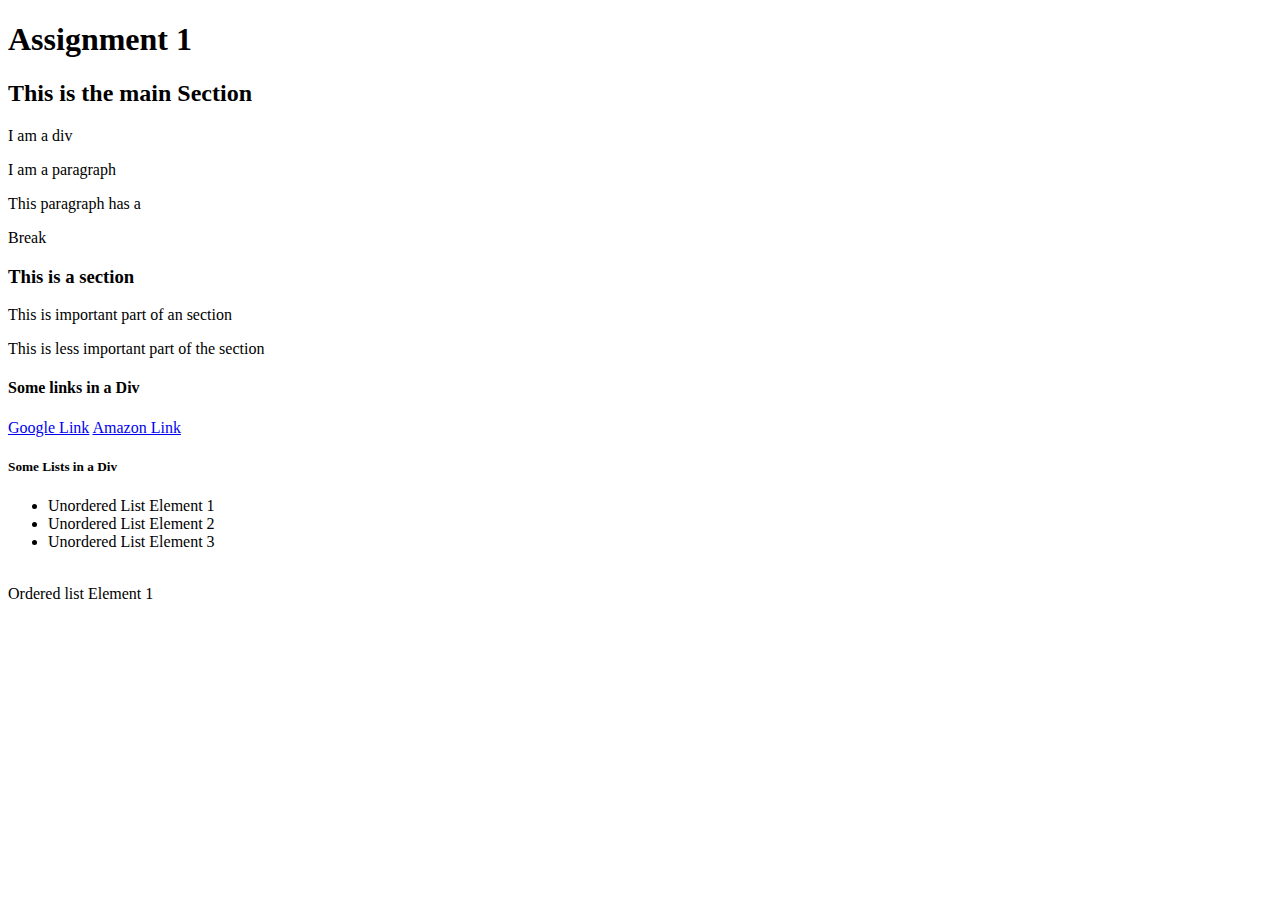
<file: lib2024/assg-1/index.html>
<!DOCTYPE html>
<html>
<head>
<!-- <<<<<<< HEAD -->
	<title>lib2024assg-1</title>
<!-- ======= -->
	<title>Test test 123</title>
<!-- >>>>>>> 1dfdd6e6c4866fcbf640e851bda7c15a99af73a3 -->
</head>
<body>
<header>
	<h1>Assignment 1</h1>
	<h2>This is the main Section</h2>
	I am a div



	<p>I am a paragraph</p>



	<p>This paragraph has a</p>Break

	<h3>This is a section</h3>
		<p>This is important part of an section</p>
		 <p>This is less important part of the section</p>
	<h4>Some links in a Div</h4>
		<a href="https://www.google.com/">Google Link</a>
	
		<a href="https://www.amazon.com/">Amazon Link</a>


	<h5>Some Lists in a Div</h5>
			<ul>
			 <li>Unordered List Element 1</li>
			 <li>Unordered List Element 2</li>
			 <li>Unordered List Element 3</li>
			</ul>
			 <br>
			 <li>Ordered list Element 1</li>


		






		




</header>
</body>
</html>
</file>
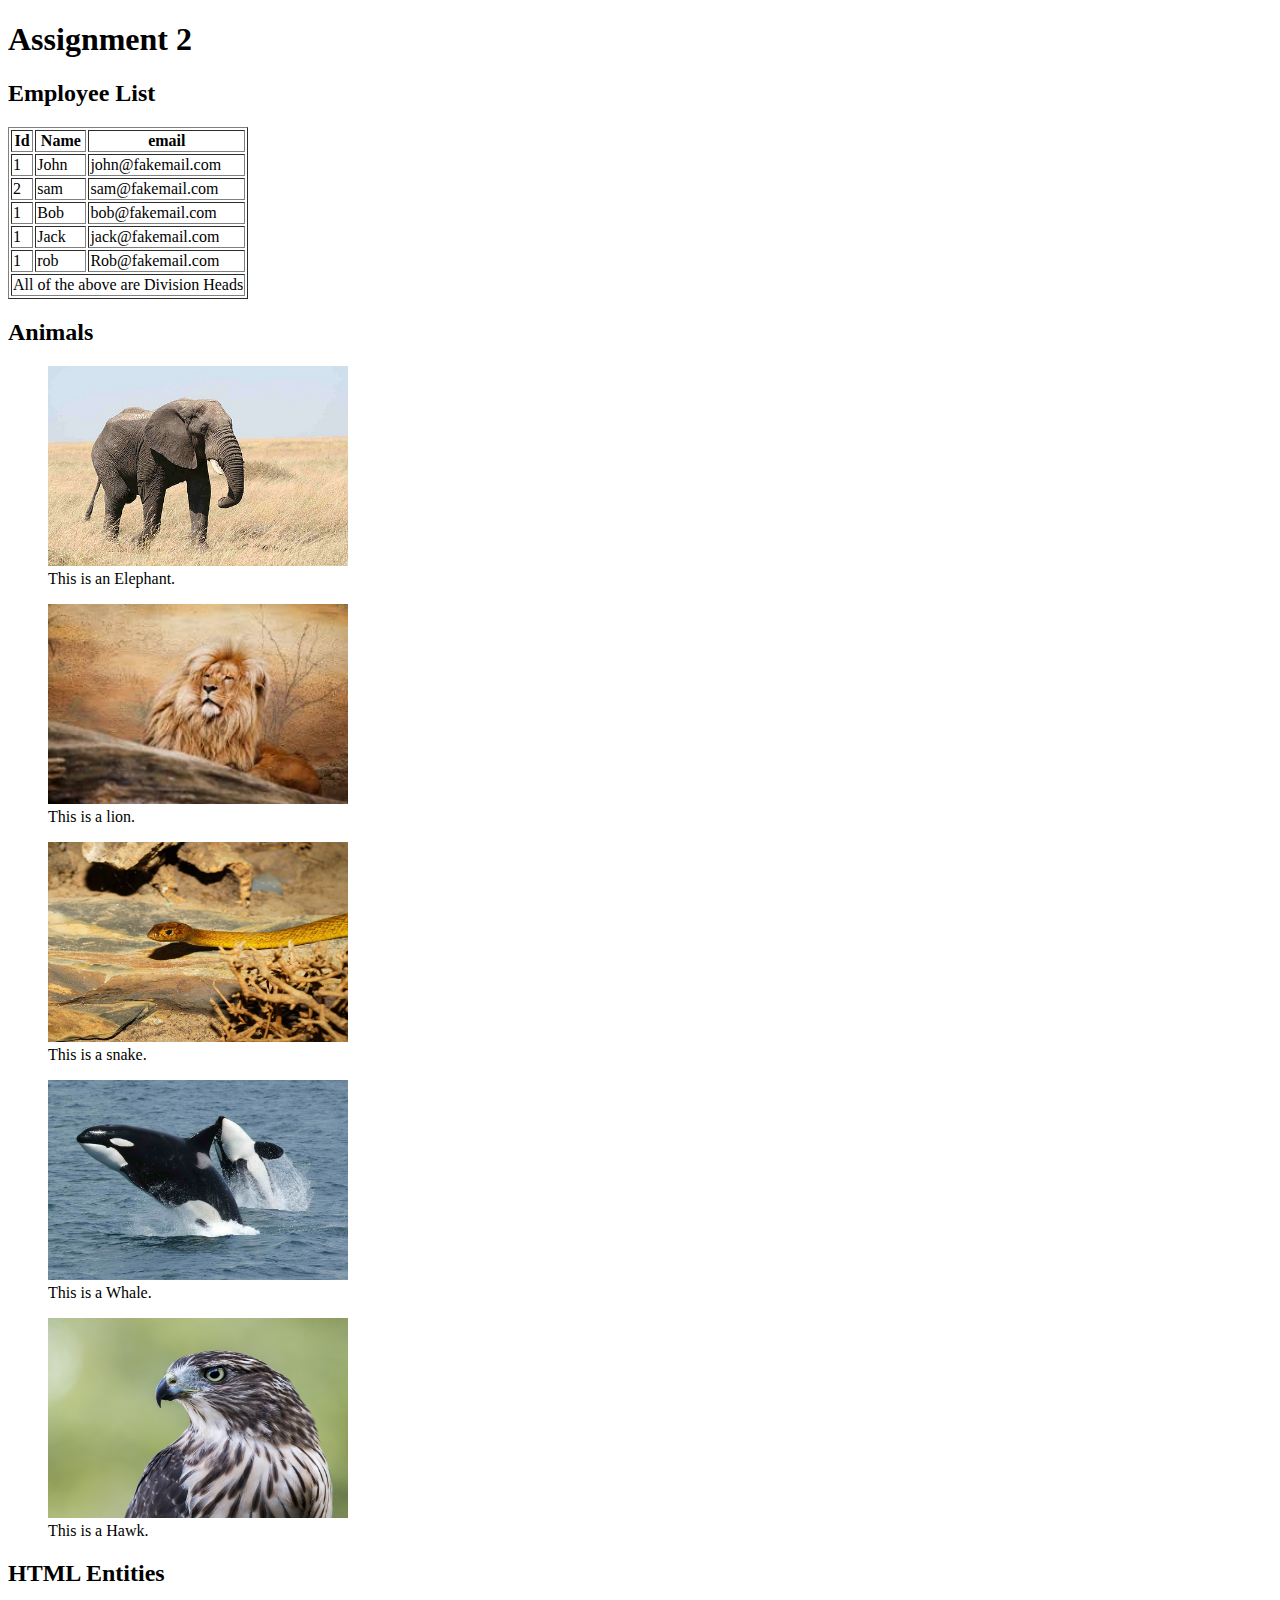
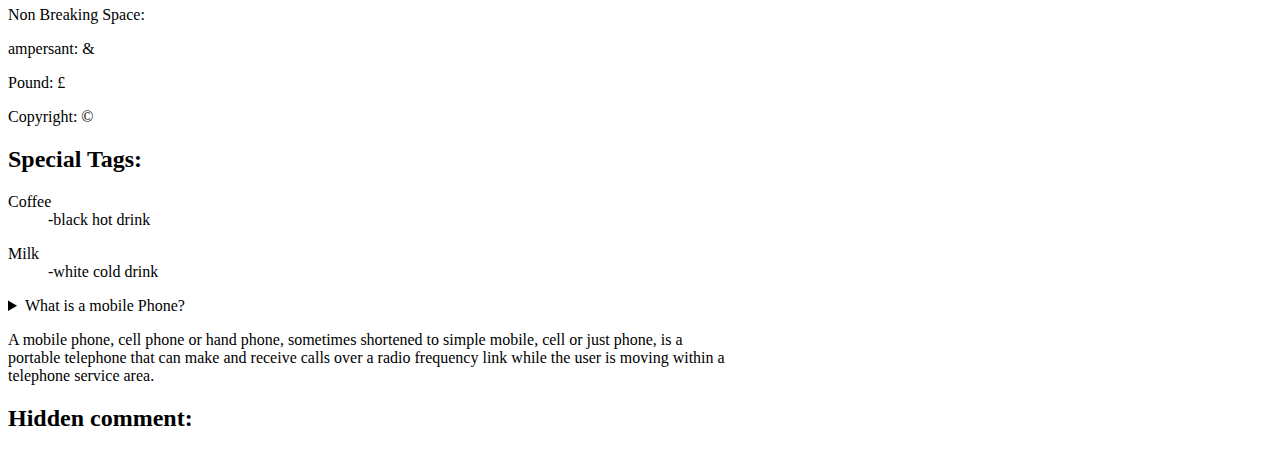
<file: lib2024/assg-2/index.html>
<!DOCTYPE html>
<html lang="en">
<head>
	<title>lib2024assg-2</title>
	<meta name="keywords" content="HTML, HTML5, Advanced HTML, New Tags, Special Tags">
</head>
<body>
<header id="header">
	<h1>Assignment 2</h1>
</header>
	<h2>Employee List</h2>
	<main id="main">
	<section id="main-section-1" class="main-section">
		<table border="1">
		<thead>	
			<tr>
				<th>Id</th>
				<th>Name</th>
				<th>email</th>
			</tr>
		</thead>
		<tbody>
			<tr>
				<td>1</td>
				<td>John</td>
				<td>john@fakemail.com</td>
			</tr>
			<tr>
				<td>2</td>
				<td>sam</td>
				<td>sam@fakemail.com</td>
			</tr>
			<tr>
				<td>1</td>
				<td>Bob</td>
				<td>bob@fakemail.com</td>
			</tr>
			<tr>
				<td>1</td>
				<td>Jack</td>
				<td>jack@fakemail.com</td>
			</tr>
			<tr>
				<td>1</td>
				<td>rob</td>
				<td>Rob@fakemail.com</td>
			</tr>		
		</tbody>
		<tfoot>
			<tr>
				<td colspan="3">All of the above are Division Heads</td>
			</tr>
			</tfoot>
		</table>
	</section>
	<h2>Animals</h2>
		<article>
			<figure>
				<img src="img/elephant.jpg" alt="elephant" width="300" height="200">
				<figcaption>This is an Elephant.</figcaption>
			</figure>
			<figure>
				<img src="img/lion.jpg" alt="lion" width="300" height="200">
				<figcaption>This is a lion.</figcaption>
			</figure>
			<figure>
				<img src="img/snake.jpg" alt="snake" width="300" height="200">
				<figcaption>This is a snake.</figcaption>
			</figure>
			<figure>
				<img src="img/whale.jpg" alt="whale" width="300" height="200">
				<figcaption>This is a Whale.</figcaption>
			</figure>
			<figure>
				<img src="img/hawk.jpg" alt="hawk" width="300" height="200">
				<figcaption>This is a Hawk.</figcaption>
			</figure>
		</article>
		<section>
			<h2>HTML Entities</h2>
			<article>
				<p>Non Breaking Space:</p>
				<p>ampersant: &#38;</p>
				<p>Pound: &#163;</p>
				<p>Copyright: &copy;</p>
			</article>
		</section>
		<section id="special-tags" class="main-section">	
			<h2>Special Tags:</h2>
				<dl>
					<dt>Coffee</dt>
					<dd>-black hot drink</dd>
				</dl>
				<dl>
					<dt>Milk</dt>
					<dd>-white cold drink</dd>
				</dl>
				<details>
				<summary>What is a mobile Phone?</summary>
			</details>
			<p>A mobile phone, cell phone or hand phone, sometimes shortened to simple mobile, cell or just phone, is a<br> portable telephone that can make and receive calls over a radio frequency link while the user is moving within a<br> telephone service area.</p>
		</section>	
		<h2>Hidden comment:</h2>
	</main>	
</body>
</html>
</file>
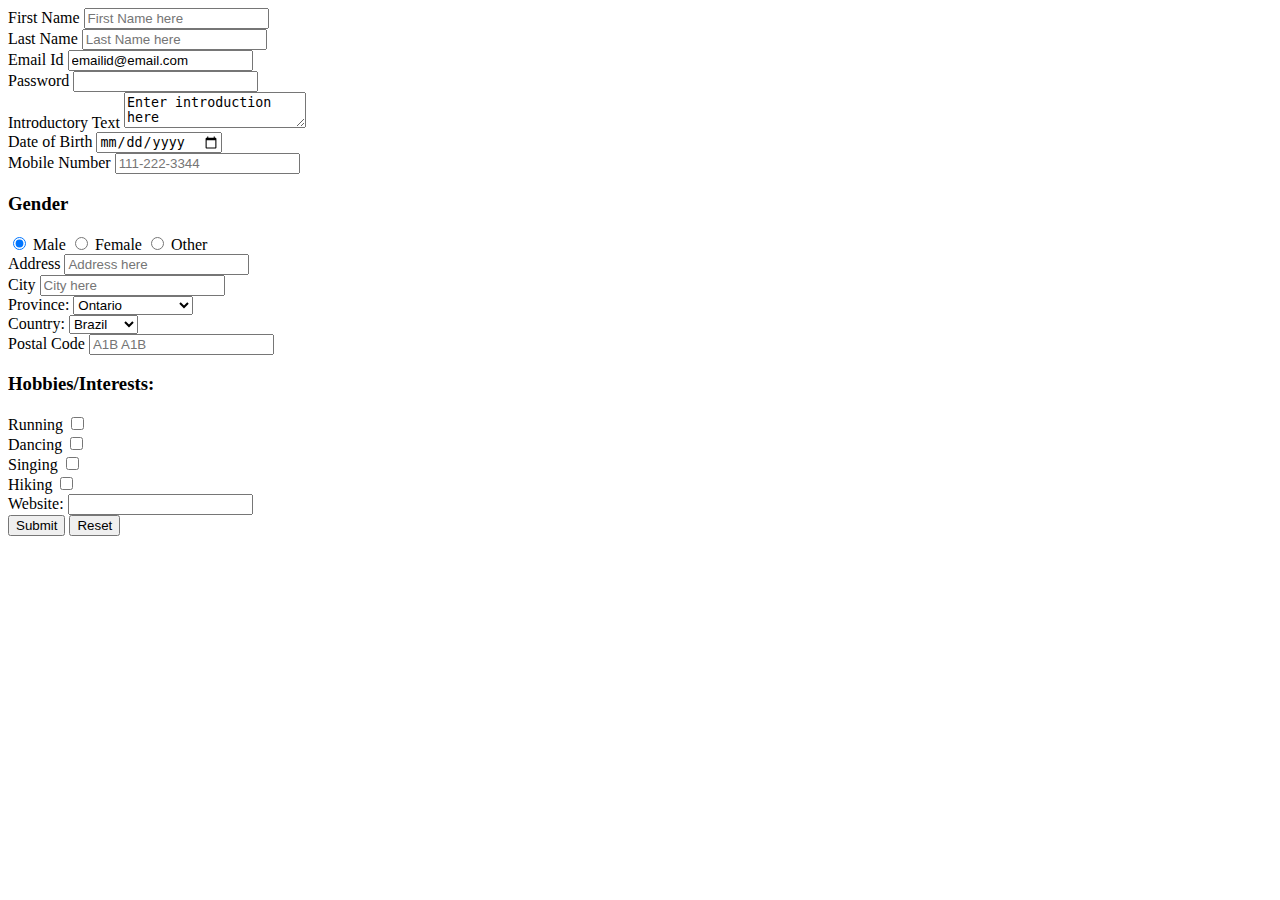
<file: lib2024/assg-3/index.html>
<!DOCTYPE html>
<html>
<head>
	<title>Assig3-HTML-Forms</title>
</head>
<body>
	<div id="wrapper" class="wrapper">
		<section id="assig3-HTML-forms" class="main-section">
			<form action="assig3.php" method="get">
				<div id="fn-container" class="form-elm">
					<label for="firstname">First Name</label>
					<input type="text" name="firstname" id="firstname" placeholder="First Name here">
					<div id=ln-container class="form-elm">
					<label for="lastname">Last Name</label>
					<input type="text" name="lastname" id="lastname" placeholder="Last Name here">
				</div>
				<div id="email-container" class="form-elm">
					<label for="email">Email Id</label>
					<input type="email" name="email id" id="email" Value="emailid@email.com" placeholder="emailid@email.com">
				</div>
				<div id="password-container" class="form-elm">
					<label for="password">Password</label>
					<input type="password" name="pass" id="password" required>
				</div>

				<div id="introductory-container" class="form-elm">
					<label for="introductory">Introductory Text </label>
					<textarea name="introductory" id="introductory" placeholder="Enter introduction here">Enter introduction here
					</textarea><br></div>
				<div>
				<label for="dte">Date of Birth</label>
					<input type="date" name="dte" id="dte"><br>	
				<label for="mobile-number">Mobile Number</label>
				<input type="text" name="mobile-number" id="mobile-number" placeholder="111-222-3344"><br>
				</div>
				<div id="radio-container" class="form-elm">
					<h3>Gender</h3>
					<label for="gender">
						<input type="radio" name="form-elm" id="gender" value="male" checked>
						Male
					</label>
					<label for="gender">
						<input type="radio" name="form-elm" id="gender" value="female">
						Female
					</label>

					<label for="gender">
					<input type="radio" name="form-elm" id="gender" value="other">
						Other
					</label>
				</div>
				<div id="address-container" class="form-elm">
					<label for="address">Address</label>
					<input type="text" name="address" id="address" placeholder="Address here">
				</div>
				<div id="city-container" class="form-elm">
					<label for="city">City</label>
					<input type="text" name="city" id="city" placeholder="City here">
				</div>
				<div id="province-container" class="form-elm">
					<label for="province">Province:</label>
					<select name="province" id="province">
						<option value="ontario">Ontario</option>
						<option value="quebec">Quebec</option>
						<option value="britishcolumbia">British Columbia</option>
						<option value="novascocia">Nova Scocia</option>
					</select>
				</div>
				<div id="country-container" class="form-elm">
					<label for="country">Country:</label>
					<select name="country" id="country">
						<option value="canada">Canada</option>
						<option value="usa">USA</option>
						<option value="france">France</option>
						<option value="brazil" selected>Brazil</option>
					</select>
				</div>
				<div id="postalcode-container" class="form-elm">
					<label for="postalcode">Postal Code</label>
					<input type="text" name="postalcode" id="postalcode" placeholder="A1B A1B">
				</div>
				<div id="hobbies-container" class="form-elm">
					<h3>Hobbies/Interests:</h3>
					<label for="running">Running</label>
					<input type="checkbox" name="hobbies" id="running" value="running"><br>

					<label for="dancing">Dancing</label>
					<input type="checkbox" name="hobbies" id="dancing" value="dancing"> <br>

					<label for="singing">Singing</label>
					<input type="checkbox" name="hobbies" id="singing" value="singing"> <br>

					<label for="hiking">Hiking</label>
					<input type="checkbox" name="hobbies" id="hiking" value="hiking"> <br>
				</div>
				<div id="st-container" class="form-elm">
					<label for="ur">Website:</label>	
					<input type="url" name="ur" id="ur" ><br>
				</div>
					<button type="submit">Submit</button>
					<button type="reset">Reset</button>
			</form>
		</section>
</body>
</html>
</file>
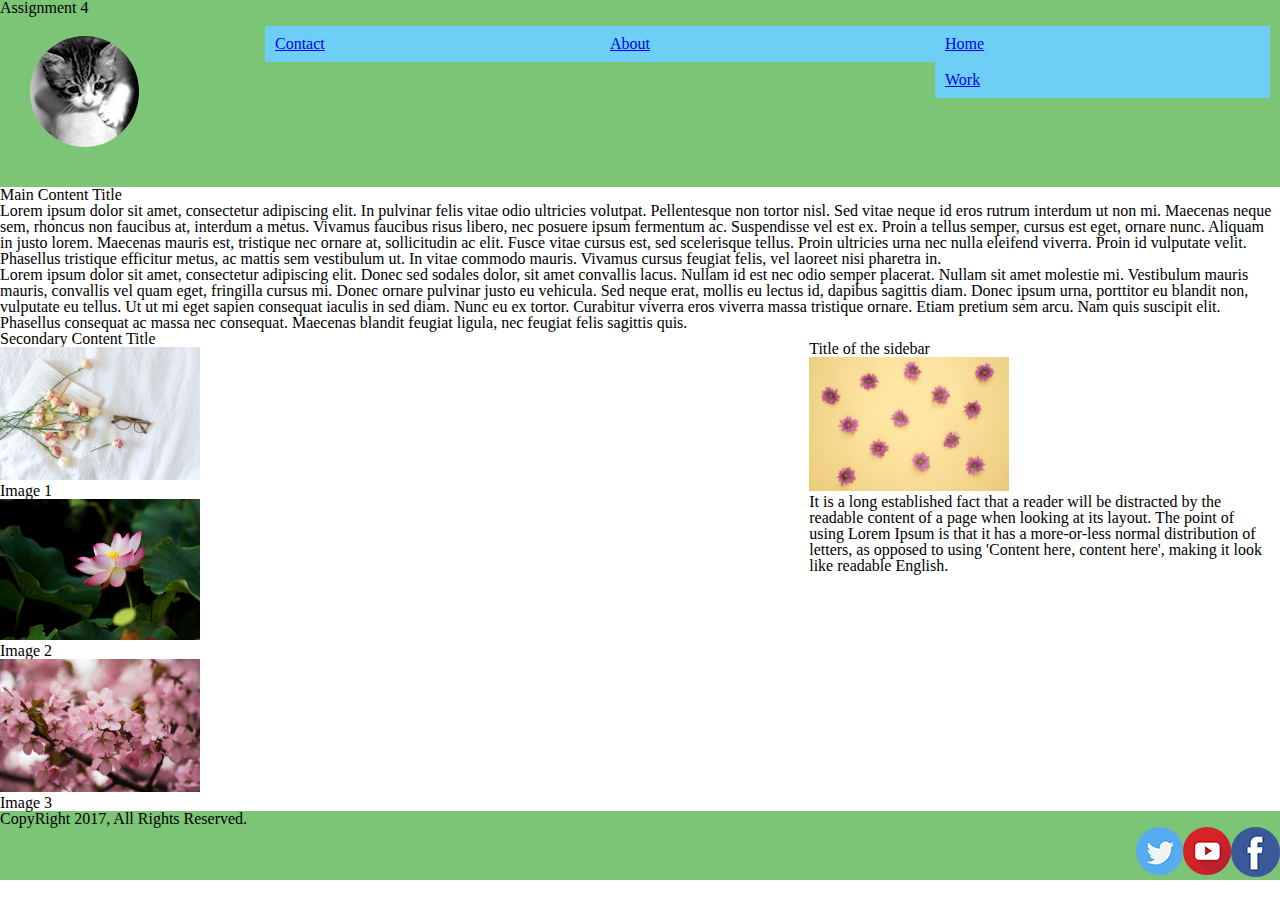
<file: lib2024/assg-4-files/index.html>
<!DOCTYPE html>
<html>
<head>
	<title>Assign-4</title>
	<link rel="stylesheet" type="text/css" href="css/style.css">
</head>
<body>
	<header class="site-header" id="site-header">
		<h1>Assignment 4</h1>
	<div class="logo">
		<img src="img/logo.png" alt="logo">
	</div>
	<div>
		<nav class="main-nav-container desktop-nav">
			<ul class="main-nav clearfix">
				<li>
					<a href="home.html">Home</a>
				</li>
				<li>
					<a href="about.html">About</a>
				</li>
				<li>
					<a href="contact.html">Contact</a>
				</li>
				<li>
					<a href="work.html">Work</a>
				</li>
			</ul>
		</nav>	
	</div>
</header>
<main class="main clearfix" id="main">
	<div class="container">
	<section class="main-section">
	<h2>Main Content Title</h2>
		<p>Lorem ipsum dolor sit amet, consectetur adipiscing elit. In pulvinar felis vitae odio ultricies volutpat. Pellentesque non tortor nisl. Sed vitae neque id eros rutrum interdum ut non mi. Maecenas neque sem, rhoncus non faucibus at, interdum a metus. Vivamus faucibus risus libero, nec posuere ipsum fermentum ac. Suspendisse vel est ex. Proin a tellus semper, cursus est eget, ornare nunc. Aliquam in justo lorem. Maecenas mauris est, tristique nec ornare at, sollicitudin ac elit. Fusce vitae cursus est, sed scelerisque tellus. Proin ultricies urna nec nulla eleifend viverra. Proin id vulputate velit. Phasellus tristique efficitur metus, ac mattis sem vestibulum ut. In vitae commodo mauris. Vivamus cursus feugiat felis, vel laoreet nisi pharetra in.<br>

		Lorem ipsum dolor sit amet, consectetur adipiscing elit. Donec sed sodales dolor, sit amet convallis lacus. Nullam id est nec odio semper placerat. Nullam sit amet molestie mi. Vestibulum mauris mauris, convallis vel quam eget, fringilla cursus mi. Donec ornare pulvinar justo eu vehicula. Sed neque erat, mollis eu lectus id, dapibus sagittis diam. Donec ipsum urna, porttitor eu blandit non, vulputate eu tellus. Ut ut mi eget sapien consequat iaculis in sed diam. Nunc eu ex tortor. Curabitur viverra eros viverra massa tristique ornare. Etiam pretium sem arcu. Nam quis suscipit elit. Phasellus consequat ac massa nec consequat. Maecenas blandit feugiat ligula, nec feugiat felis sagittis quis.</p>
	</section>
		<aside class="aside" id="aside-img">
			<h3>Title of the sidebar</h3>
			<img src="img/img4.png">
			<p>It is a long established fact that a reader will be distracted by the readable content of a page when looking at its layout. The point of using Lorem Ipsum is that it has a more-or-less normal distribution of letters, as opposed to using 'Content here, content here', making it look like readable English.</p>
		</aside>	
		<article class="row">
		<h3>Secondary Content Title</h3>
			<figure>
				<img src="img/img1.png">
				<figcaption>Image 1</figcaption>
			</figure>
			<figure>
				<img src="img/img2.png">
				<figcaption>Image 2</figcaption>
			</figure>	
			<figure>
				<img src="img/img3.png">
				<figcaption>Image 3</figcaption>
			</figure>	
		</article>		
	</div>
</main>
<footer>
	<div class="container"></div>
	<p>CopyRight 2017, All Rights Reserved.</p>
	<nav class="footer-nav">
			<ul class="main-nav clearfix">
				<li>
					<a href="www.facebook.com" >
						<img src="img/facebook.png" alt="facebook">
					</a>

				</li>
				<li>
					<a href="www.youtube.com" >
						<img src="img/youtube.png" alt="youtube">
					</a>

				</li>
				<li>
					<a href="www.twitter.com" >
						<img src="img/twitter.png" alt="twitter">
					</a>
				</li>
			</ul>
		</nav>
</footer>
</body>
</html>
</file>
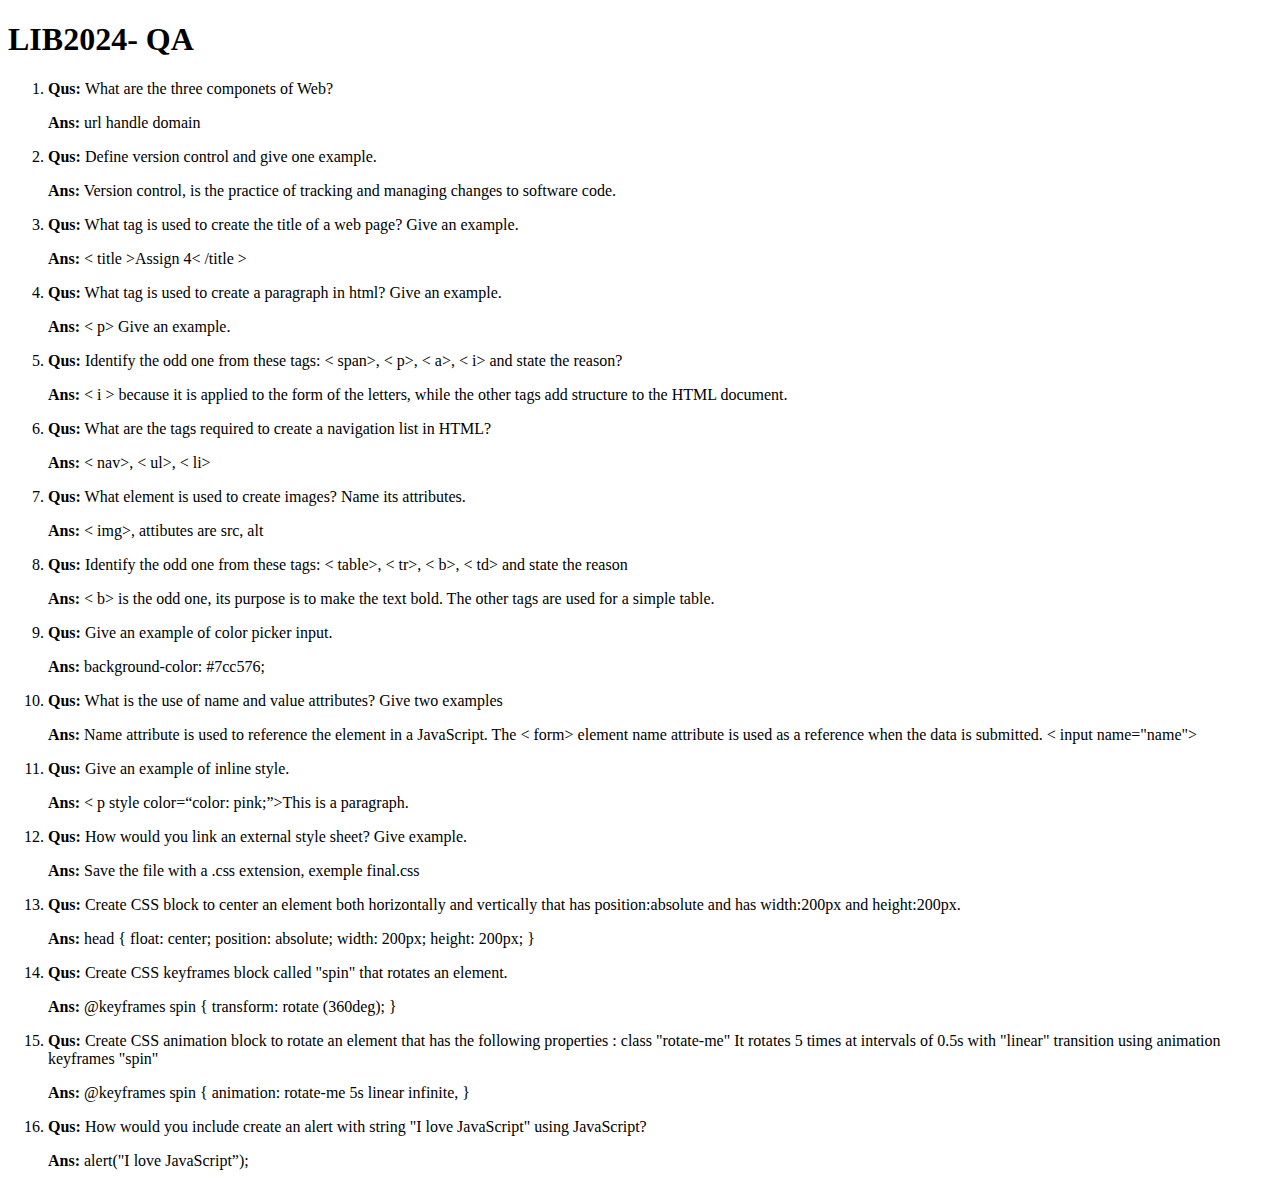
<file: lib2024/qa-starter/index.html>
<!DOCTYPE html>
<html >
<head>
	<meta charset="utf-8">
	<title>Suzelaine - LIB2024 - QA</title>
</head>
<body>
	<h1>LIB2024- QA</h1>
	<!-- Qus/Ans list begins -->
	<ol>
		<!-- Qus 1 -->
		<li>
			<p>
				<strong>Qus: </strong>
				What are the three componets of Web?
			</p>
			<p>
				<strong>Ans: </strong>
				url handle domain
		</p></li>
		<!-- Qus 2 -->
		<li>
			<p>
				<strong>Qus:</strong>
				Define version control and give one example.
			</p>
			<p>
				<strong>Ans:</strong>
				Version control, is the practice of tracking and managing changes to software code.
			</p>
		</li>
		<li>
			<p>
				<strong>Qus:</strong>
				What tag is used to create the title of a web page? Give an example.
			</p>
			<p>
				<strong>Ans:</strong>
				< title >Assign 4< /title >
			</p>
		</li>
		<li>
			<p>
				<strong>Qus:</strong>
				What tag is used to create a paragraph in html? Give an example.
			</p>
			<p>
				<strong>Ans:</strong>
				< p> Give an example. </ p>
			</p>
		</li>
		<li>
			<p>
				<strong>Qus:</strong>
				Identify the odd one from these tags: < span>, < p>, < a>, < i>  and state the reason?
			</p>
			<p>
				<strong>Ans:</strong>
				<  i  > because it is applied to the form of the letters, while the other tags add structure to the HTML document.
			</p>
		</li>
		<li>
			<p>
				<strong>Qus:</strong>
				What are the tags required to create a navigation list in HTML? 
			</p>
			<p>
				<strong>Ans:</strong>
				< nav>, < ul>, < li>
			</p>
		</li>
		<li>
			<p>
				<strong>Qus:</strong>
				What element is used to create images? Name its attributes.  
			</p>
			<p>
				<strong>Ans:</strong>
				< img>, attibutes  are src, alt
			</p>
		</li>
		<li>
			<p>
				<strong>Qus:</strong>
				Identify the odd one from these tags: < table>, < tr>, < b>, < td>  and state the reason  
			</p>
			<p>
				<strong>Ans:</strong>
				< b> is the odd one, its purpose is to make the text bold. The other tags are used for a simple table. 
			</p>
		</li>
		<li>
			<p>
				<strong>Qus:</strong>
				Give an example of color picker input. 
			</p>
			<p>
				<strong>Ans:</strong>
				background-color: #7cc576;
			</p>
		</li>
		<li>
			<p>
				<strong>Qus:</strong>
				What is the use of name and value attributes? Give two examples 
			</p>
			<p>
				<strong>Ans:</strong>
				Name attribute is used to reference the element in a JavaScript. The < form> element name attribute is used as a reference when the data is submitted.
				< input name="name">
			</p>
		</li>
		<li>
			<p>
				<strong>Qus:</strong>
				Give an example of inline style. 
			</p>
			<p>
				<strong>Ans:</strong>
				< p style color=“color: pink;”>This is a paragraph.</ p>
			</p>
		</li>
		<li>
			<p>
				<strong>Qus:</strong>
				How would you link an external style sheet? Give example. 
			</p>
			<p>
				<strong>Ans:</strong>
				Save the file with a .css extension, exemple final.css
			</p>
		</li>
		<li>
			<p>
				<strong>Qus:</strong>
				Create CSS block to center an element both horizontally and vertically that has position:absolute and has width:200px and height:200px. 
			</p>
			<p>
				<strong>Ans:</strong>
				head {
						float: center;
  						position: absolute;
 						width: 200px;
  						height: 200px;
					 }

			</p>
		</li>
		<li>
			<p>
				<strong>Qus:</strong>
				Create CSS keyframes block called "spin" that rotates an element. 
			</p>
			<p>
				<strong>Ans:</strong>
				@keyframes spin { transform: rotate (360deg); 
										}

			</p>
		</li>
		<li>
			<p>
				<strong>Qus:</strong>
				Create CSS animation block to rotate an element that has the following properties :

class "rotate-me"
It rotates 5 times at intervals of 0.5s with "linear" transition using animation keyframes "spin"

			</p>
			<p>
				<strong>Ans:</strong>
				@keyframes spin {
						animation:
						rotate-me 5s linear infinite,
								
								}
			</p>
		</li>
		<li>
			<p>
				<strong>Qus:</strong>
				How would you include create an alert with string "I love JavaScript" using JavaScript?
			</p>
			<p>
				<strong>Ans:</strong>
				alert("I love JavaScript”);
			</p>
		</li>
  </ol>
</body>
</html>
</file>
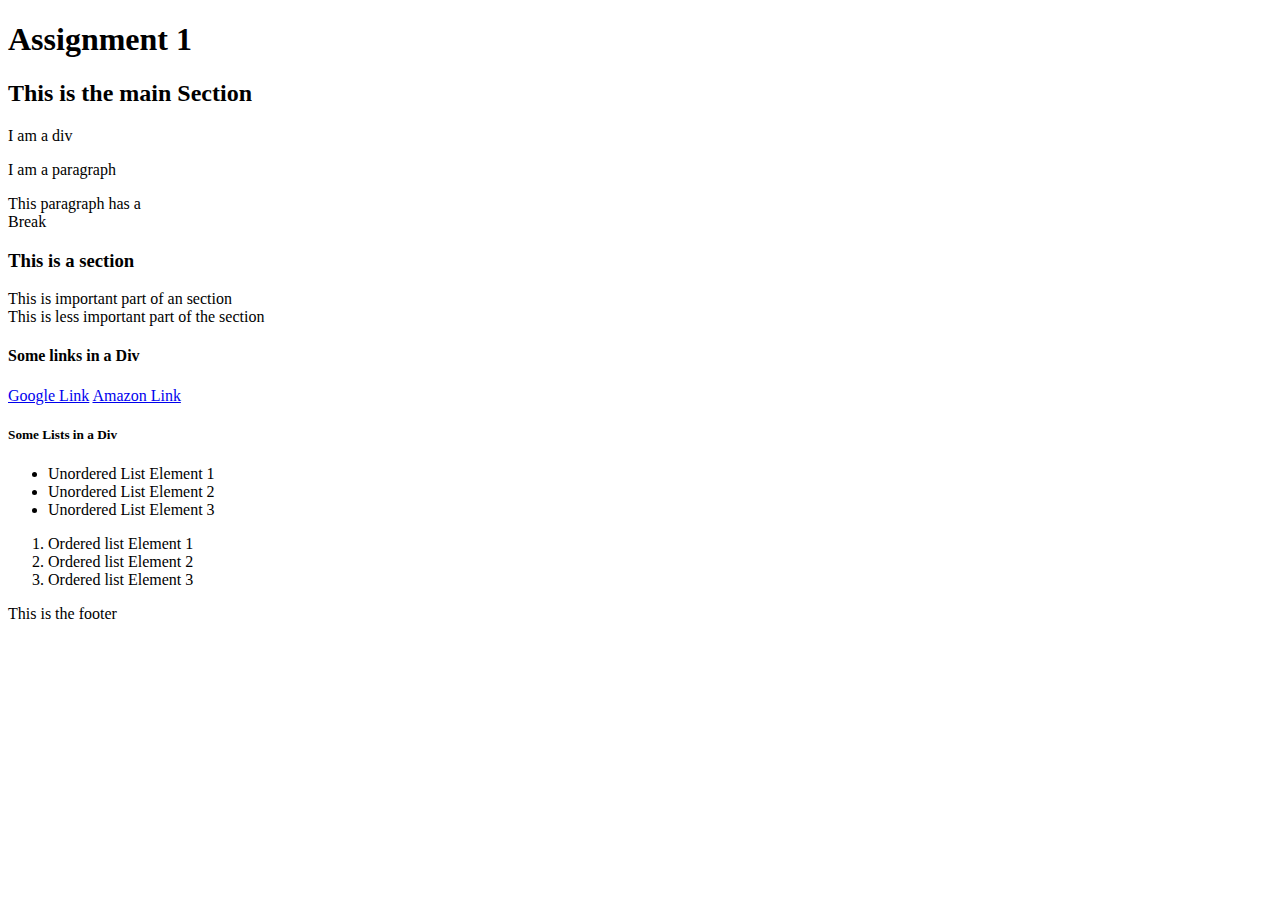
<file: lib2024/assg-1/assg-1/index.html>
<!DOCTYPE html>
<html lang="en">
<head>
	<title>lib2024assg-1</title>
</head>
<body>
<header>
	<h1>Assignment 1</h1>
	<h2>This is the main Section</h2>
	I am a div
		<p>I am a paragraph</p>
		<p>This paragraph has a<br>Break</p>
	<h3>This is a section</h3>
		<p>This is important part of an section<br>
		   This is less important part of the section</p>
	<h4>Some links in a Div</h4>
		<a href="https://www.google.com/">Google Link</a>
		<a href="https://www.amazon.com/">Amazon Link</a>
	<h5>Some Lists in a Div</h5>
			<ul>
				 <li>Unordered List Element 1</li>
				 <li>Unordered List Element 2</li>
				 <li>Unordered List Element 3</li>
			</ul>
			<ol>
				<li>Ordered list Element 1</li>
				<li>Ordered list Element 2</li>
				<li>Ordered list Element 3</li>
			</ol>
</header>			
	<footer>
		<p>This is the footer</p>
	</footer>
</body>
</html>
</file>
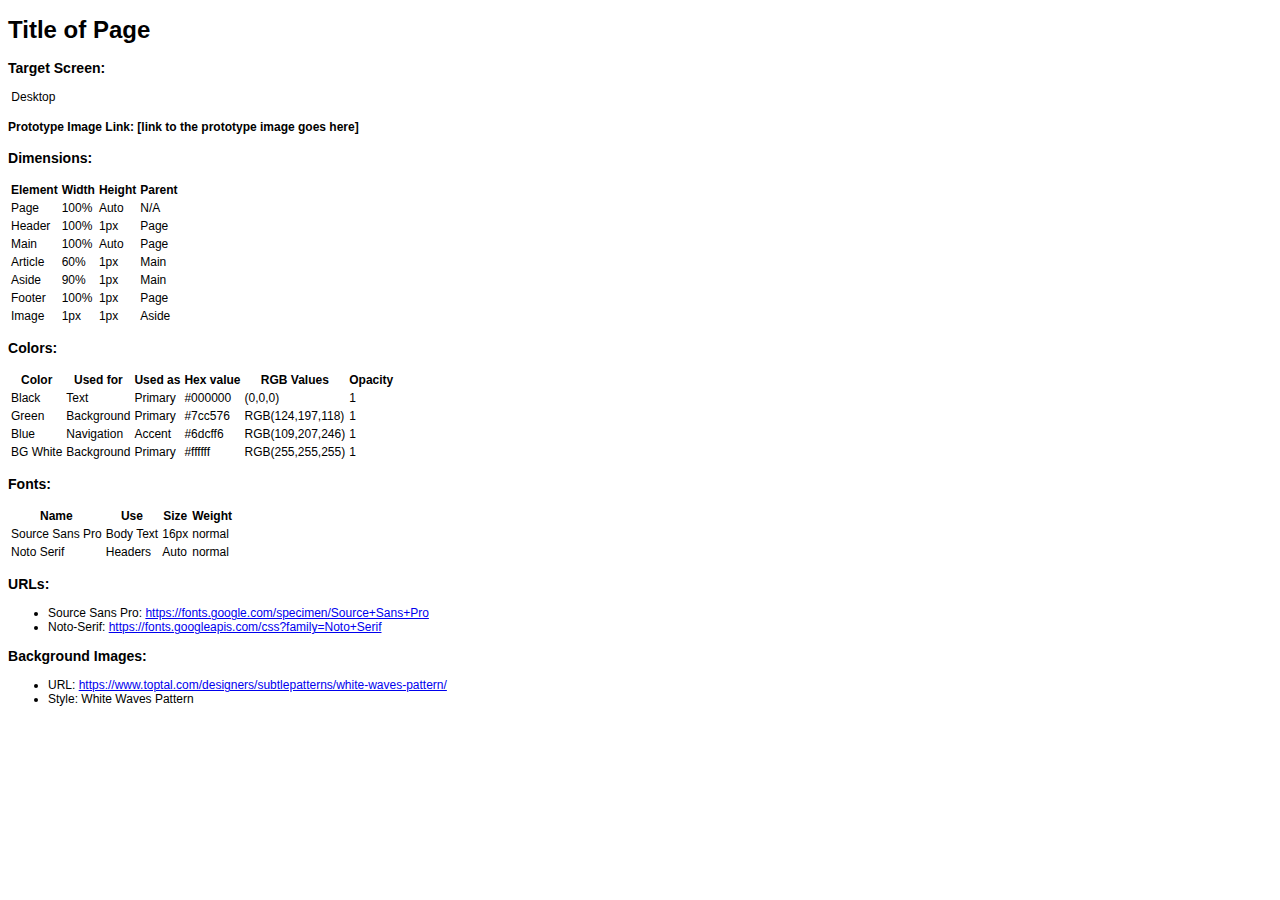
<file: lib2024/assg-4-files/sss.html>
<!DOCTYPE html>
<html>
<head>
</head>
<body style="font-family: verdana, sans-serif;font-size: 12px;">
<header>
<h1>Title of Page</h1>
</header><main>
<h3>Target Screen:</h3>
<p>&nbsp;Desktop</p>
<h4>Prototype Image Link: [link to the prototype image goes here]</h4>
<section>
<h3>Dimensions:</h3>
<table>
<thead>
<tr>
<th>Element</th>
<th>Width</th>
<th>Height</th>
<th>Parent</th>
</tr>
</thead>
<tbody>
<tr>
<td>Page</td>
<td>100%</td>
<td>Auto</td>
<td>N/A</td>
</tr>
<tr>
<td>Header</td>
<td>100%</td>
<td>1px</td>
<td>Page</td>
</tr>
<tr>
<td>Main</td>
<td>100%</td>
<td>Auto</td>
<td>Page</td>
</tr>
<tr>
<td>Article</td>
<td>60%</td>
<td>1px</td>
<td>Main</td>
</tr>
<tr>
<td>Aside</td>
<td>90%</td>
<td>1px</td>
<td>Main</td>
</tr>
<tr>
<td>Footer</td>
<td>100%</td>
<td>1px</td>
<td>Page</td>
</tr>
<tr>
<td>Image</td>
<td>1px</td>
<td>1px</td>
<td>Aside</td>
</tr>
</tbody>
</table>
</section>
<section>
<h3>Colors:</h3>
<table>
<thead>
<tr>
<th>Color</th>
<th>Used for</th>
<th>Used as</th>
<th>Hex value</th>
<th>RGB Values</th>
<th>Opacity</th>
</tr>
</thead>
<tbody>
<tr>
<td>Black</td>
<td>Text</td>
<td>Primary</td>
<td>#000000</td>
<td>(0,0,0)</td>
<td>1</td>
</tr>
<tr>
<td>Green</td>
<td>Background</td>
<td>Primary</td>
<td>#7cc576</td>
<td>RGB(124,197,118)</td>
<td>1</td>
</tr>
<tr>
<td>Blue</td>
<td>Navigation</td>
<td>Accent</td>
<td>#6dcff6</td>
<td>RGB(109,207,246)</td>
<td>1</td>
</tr>
<tr>
<td>BG White</td>
<td>Background</td>
<td>Primary</td>
<td>#ffffff</td>
<td>RGB(255,255,255)</td>
<td>1</td>
</tr>
</tbody>
</table>
</section>
<section>
<h3>Fonts:</h3>
<table>
<thead>
<tr>
<th>Name</th>
<th>Use</th>
<th>Size</th>
<th>Weight</th>
</tr>
</thead>
<tbody>
<tr>
<td>Source Sans Pro</td>
<td>Body Text</td>
<td>16px</td>
<td>normal</td>
</tr>
<tr>
<td>Noto Serif</td>
<td>Headers</td>
<td>Auto</td>
<td>normal</td>
</tr>
</tbody>
</table>
</section>
<section>
<h3>URLs:</h3>
<nav>
<ul>
<li>Source Sans Pro:&nbsp;<a href="https://fonts.google.com/specimen/Source+Sans+Pro" title="Source-sans-pro" target="blank">https://fonts.google.com/specimen/Source+Sans+Pro</a></li>
<li>Noto-Serif:&nbsp;<a href="https://fonts.googleapis.com/css?family=Noto+Serif" title="Noto-Serif" target="blank">https://fonts.googleapis.com/css?family=Noto+Serif</a></li>
</ul>
</nav></section>
<section>
<h3>Background Images:</h3>
<ul>
<li>URL:&nbsp;<a href="https://toptal.com/designers/subtlepatterns/white-waves-pattern/" title="white-waves-pattern" target="blank">https://www.toptal.com/designers/subtlepatterns/white-waves-pattern/</a></li>
<li>Style: White Waves Pattern</li>
</ul>
</section>
</main>
</body>
</html>
</file>
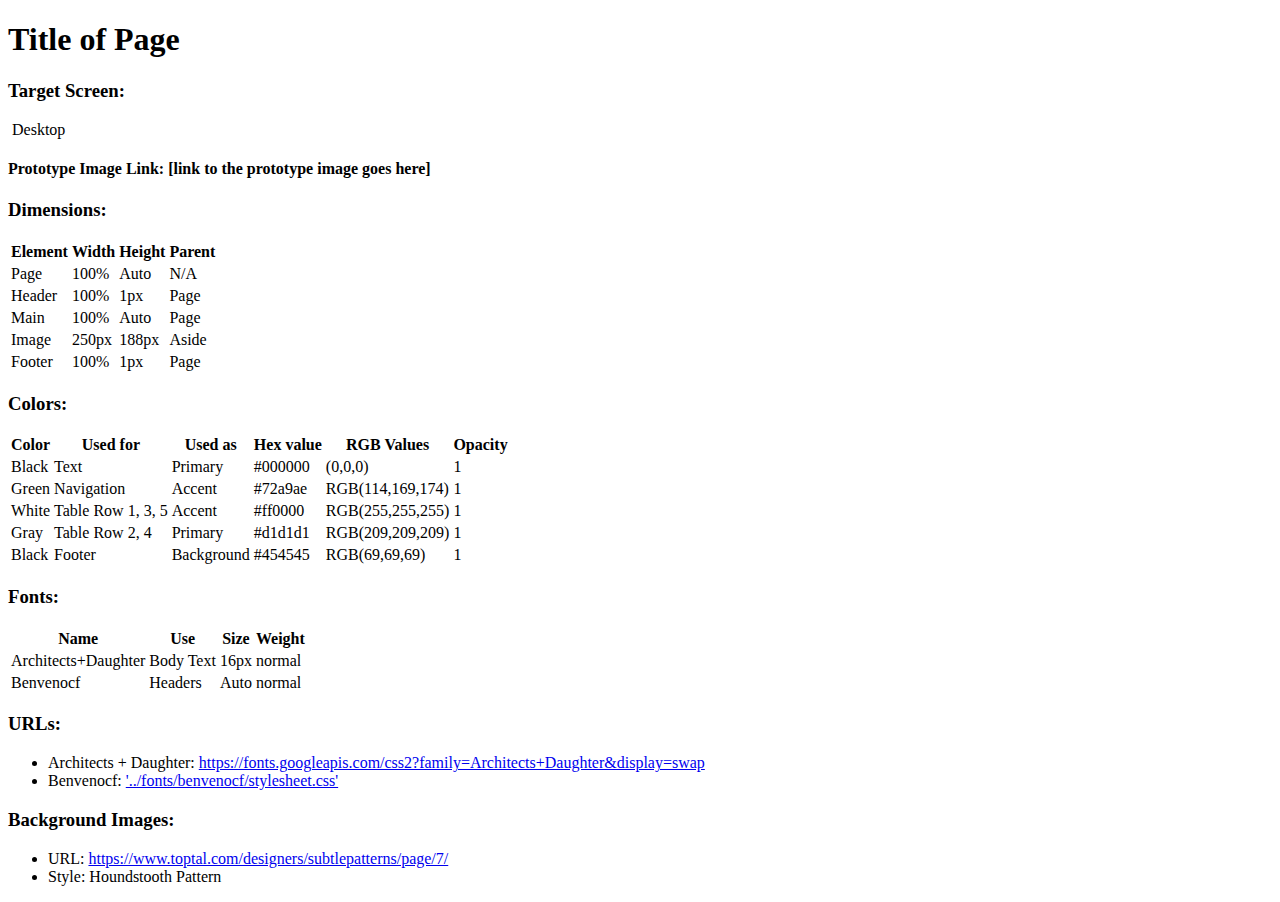
<file: lib2024/final/sss.html>
<!DOCTYPE html>
<html>
<head>
</head>
<body>
<header>
<h1>Title of Page</h1>
</header><main>
<h3>Target Screen:</h3>
<p>&nbsp;Desktop</p>
<h4>Prototype Image Link: [link to the prototype image goes here]</h4>
<section>
<h3>Dimensions:</h3>
<table>
<thead>
<tr>
<th>Element</th>
<th>Width</th>
<th>Height</th>
<th>Parent</th>
</tr>
</thead>
<tbody>
<tr>
<td>Page</td>
<td>100%</td>
<td>Auto</td>
<td>N/A</td>
</tr>
<tr>
<td>Header</td>
<td>100%</td>
<td>1px</td>
<td>Page</td>
</tr>
<tr>
<td>Main</td>
<td>100%</td>
<td>Auto</td>
<td>Page</td>
</tr>
<tr>
<td>Image</td>
<td>250px</td>
<td>188px</td>
<td>Aside</td>
</tr>
<tr>
<td>Footer</td>
<td>100%</td>
<td>1px</td>
<td>Page</td>
</tr>
</tbody>
</table>
</section>
<section>
<h3>Colors:</h3>
<table>
<thead>
<tr>
<th>Color</th>
<th>Used for</th>
<th>Used as</th>
<th>Hex value</th>
<th>RGB Values</th>
<th>Opacity</th>
</tr>
</thead>
<tbody>
<tr>
<td>Black</td>
<td>Text</td>
<td>Primary</td>
<td>#000000</td>
<td>(0,0,0)</td>
<td>1</td>
</tr>
<tr>
<td>Green</td>
<td>Navigation</td>
<td>Accent</td>
<td>#72a9ae</td>
<td>RGB(114,169,174)</td>
<td>1</td>
</tr>
<tr>
<td>White</td>
<td>Table Row 1, 3, 5</td>
<td>Accent</td>
<td>#ff0000</td>
<td>RGB(255,255,255)</td>
<td>1</td>
</tr>
<tr>
<td>Gray</td>
<td>Table Row 2, 4</td>
<td>Primary</td>
<td>#d1d1d1</td>
<td>RGB(209,209,209)</td>
<td>1</td>
</tr>
<tr>
<td>Black</td>
<td>Footer</td>
<td>Background</td>
<td>#454545</td>
<td>RGB(69,69,69)</td>
<td>1</td>
</tr>
</tbody>
</table>
</section>
<section>
<h3>Fonts:</h3>
<table>
<thead>
<tr>
<th>Name</th>
<th>Use</th>
<th>Size</th>
<th>Weight</th>
</tr>
</thead>
<tbody>
<tr>
<td>Architects+Daughter</td>
<td>Body Text</td>
<td>16px</td>
<td>normal</td>
</tr>
<tr>
<td>Benvenocf</td>
<td>Headers</td>
<td>Auto</td>
<td>normal</td>
</tr>
</tbody>
</table>
</section>
<section>
<h3>URLs:</h3>
<nav>
<ul>
<li>Architects + Daughter:&nbsp;<a href='https://fonts.googleapis.com/css2?family=Architects+Daughter&display=swap' title="Architects+daughter" target="blank">https://fonts.googleapis.com/css2?family=Architects+Daughter&display=swap</a></li>
<li>Benvenocf:&nbsp;<a href='../fonts/benvenocf/stylesheet.css' title="benvenocf" target="blank">'../fonts/benvenocf/stylesheet.css'</a></li>
</ul>
</nav></section>
<section>
<h3>Background Images:</h3>
<ul>
<li>URL:&nbsp;<a href="https://www.toptal.com/designers/subtlepatterns/page/7/" title="houndstooth-pattern" target="blank">https://www.toptal.com/designers/subtlepatterns/page/7/</a></li>
<li>Style: Houndstooth Pattern</li>
</ul>
</section>
</main>
</body>
</html>
</file>
<file: lib2024/assg-4-files/css/style.css>
/*http://meyerweb.com/eric/tools/css/reset/ 
   v2.0 | 20110126
   License: none (public domain)
*/

html, body, div, span, applet, object, iframe,
h1, h2, h3, h4, h5, h6, p, blockquote, pre,
a, abbr, acronym, address, big, cite, code,
del, dfn, em, img, ins, kbd, q, s, samp,
small, strike, strong, sub, sup, tt, var,
b, u, i, center,
dl, dt, dd, ol, ul, li,
fieldset, form, label, legend,
table, caption, tbody, tfoot, thead, tr, th, td,
article, aside, canvas, details, embed, 
figure, figcaption, footer,
header, hgroup, 
menu, nav, output, ruby, section, summary,
time, mark, audio, video {
	margin: 0;
	padding: 0;
	border: 0;
	font-size: 100%;
	font: inherit;
	vertical-align: baseline;
}
/* HTML5 display-role reset for older browsers */
article, aside, details, figcaption, figure, 
footer, header, hgroup, menu, nav, section {
	display: block;
}
body {
	line-height: 1;
}
ol, ul {
	list-style-type: none;
  margin: 0;
  padding: 0

}
blockquote, q {
	quotes: none;
}
blockquote:before, blockquote:after,
q:before, q:after {
	content: '';
	content: none;
}
table {
	border-collapse: collapse;
	border-spacing: 0;
}

/*CSS clearfix*/

.clearfix:after {
	content: "";
	clear: both;
	display: table;
	
}
/*start styling here*/

/* Header styles */ 
header {
	
	background-color: #7cc576;
	width: 100%;
	box-sizing: border-box;

}

.logo {
	float: left;
	padding: 15px;
	box-sizing: border-box;
	background: #7cc576;
	/*box-sizing: border-box;*/
	/*box-sizing border box makes the width adjust according to padding*/
}
.main-nav-container{
	padding: 10px;
	display: block;

}
.main-nav-container li {
	width: 25%;
	float: right;
	background: #6dcff6;
	padding: 10px;
	display: block;
	box-sizing: : border-box;
}


.main-section-container main {
	width: 64%;
	float: left;
	padding: 10px;
	display: block;
	box-sizing: 100%: border-box;

}

.aside  {
	width: 36%;
	float: right;
	padding: 10px;
	display: block;
	box-sizing: 100%: border-box;
	background-image: url(https://www.toptal.com/designers/subtlepatterns/white-waves-pattern/);

}

.article {
	width: 100%;
	float: center;
	padding: 10px;
	display: center-block;
	box-sizing: 100%: border-box 33%;

}

img {
	float: center;	
	width: 33,33%;
}


footer {
	background: #7cc576;
	width: 100%;
	float: center;
	display: block;
	box-sizing: 100%: border-box;
}

.footer-nav li {
	float: right;

}
</file>
